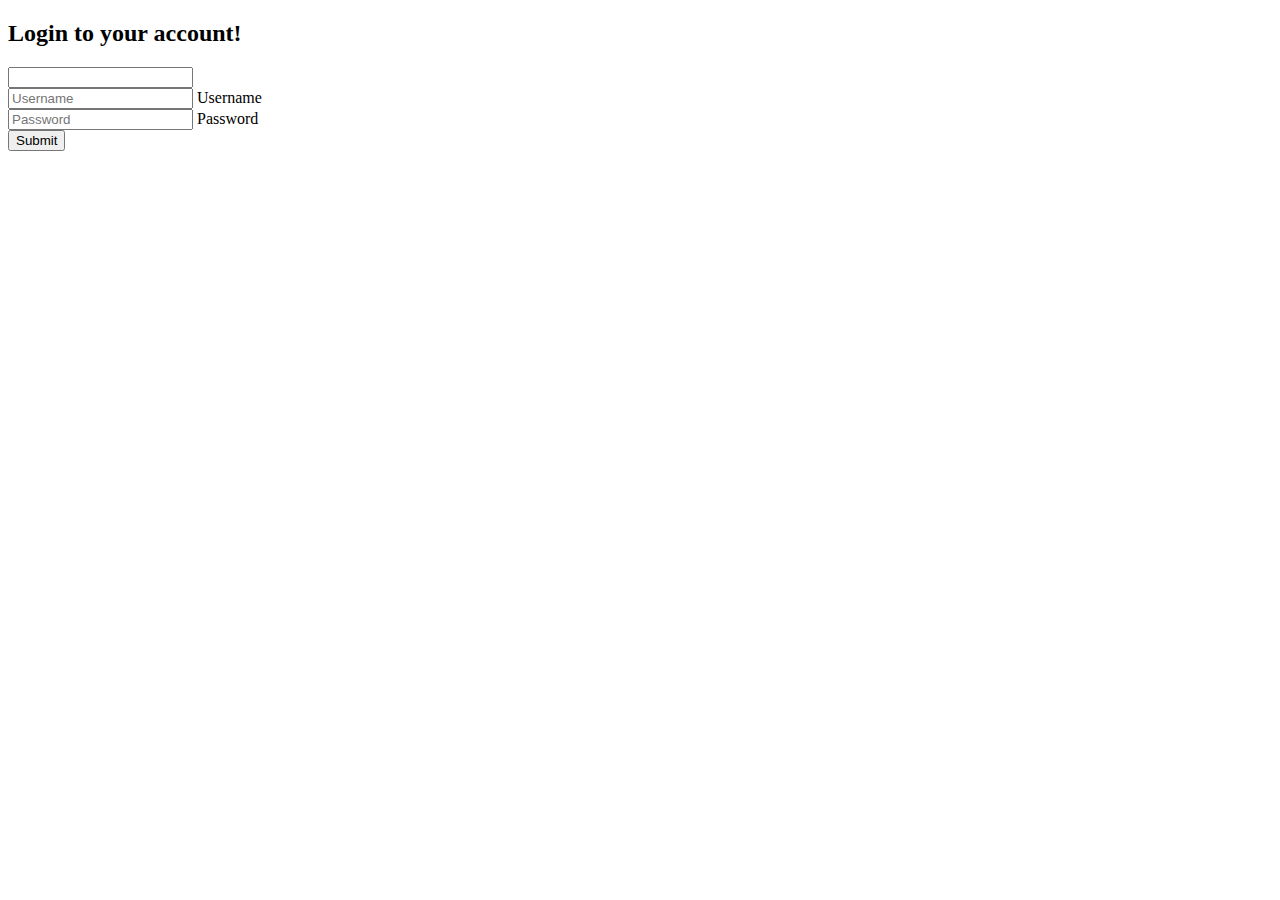
<file: src/main/resources/templates/login.html>
<!DOCTYPE html>
<html lang="en" xmlns:th="https://www.thymeleaf.org">
<head th:replace="fragments/parts :: meta('Login to account!')">
    <title></title>
</head>
<body>
<header th:replace="fragments/parts :: header"></header>

<section class="pt-3 pb-2 container">
    <h2 class="text-center mb-3">Login to your account!</h2>
    <form method="post" th:action="@{/login}" th:object="${user}">
        <label for="id" class="d-none"></label>
        <input type="text" class="d-none" id="id" th:field="*{userId}">
        <!-- JOB POSITION/EMPLOYER -->
        <div class="row g-3 pb-3">
            <div class="form-floating col-md-6">
                <input type="text" class="form-control" id="username" placeholder="Username" th:field="*{username}"
                       name="username">
                <label for="username">Username</label>
            </div>
            <div class="form-floating col-md-6">
                <input type="password" class="form-control" id="password" placeholder="Password" th:field="*{password}"
                       name="password">
                <label for="password">Password</label>
            </div>
        </div>
        <!-- SUBMIT FORM -->
        <div class="col-12 pb-2">
            <button type="submit" class="btn btn-primary text-color-primary bg-color-secondary">Submit</button>
        </div>
    </form>
</section>

<footer th:replace="fragments/parts :: footer"></footer>
</body>
</html>
</file>
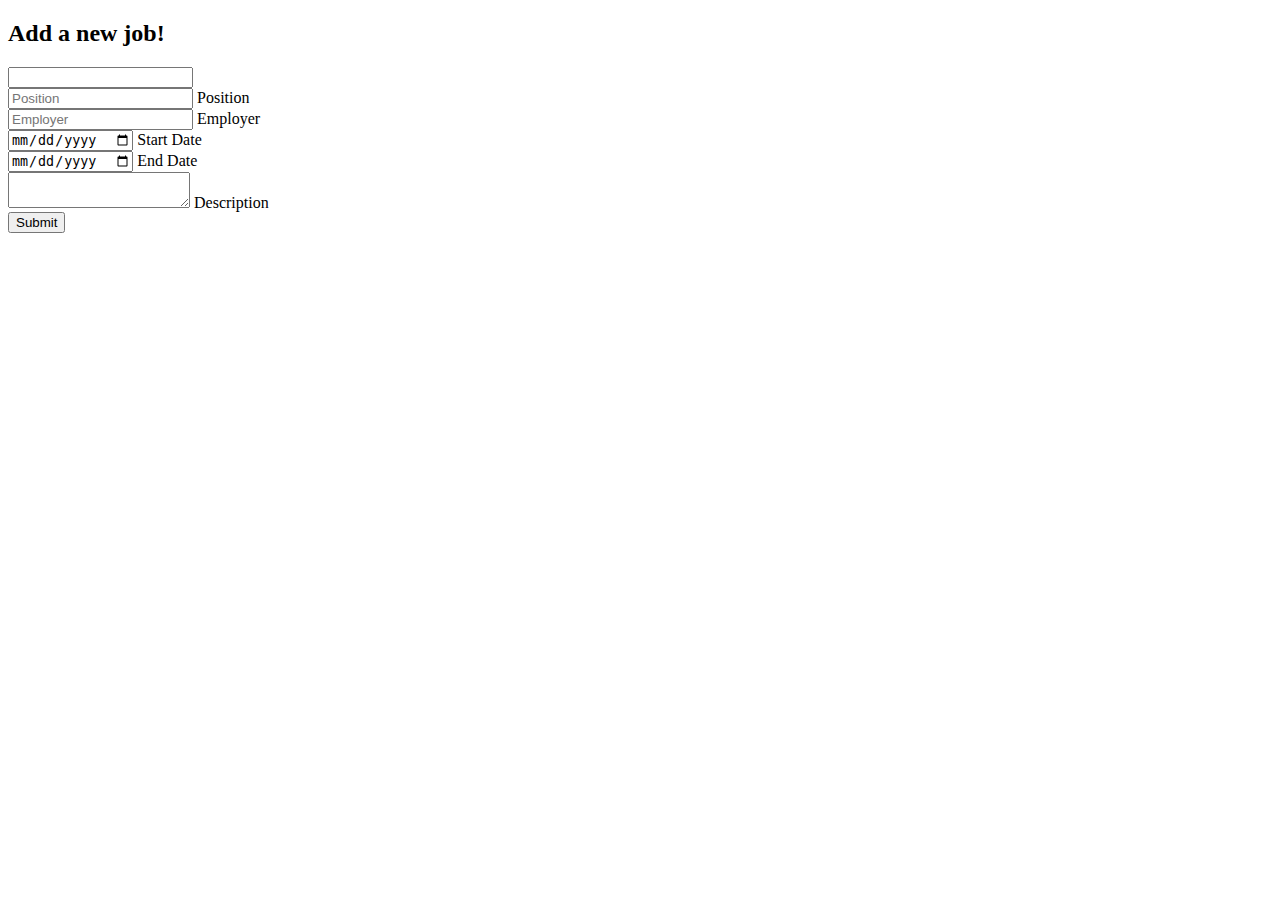
<file: src/main/resources/templates/forms/form.html>
<!DOCTYPE html>
<html lang="en" xmlns:th="https://www.thymeleaf.org">
<head th:replace="fragments/parts :: meta('Add a new job')">
    <title></title>
</head>
<body>
<header th:replace="fragments/parts :: header"></header>

<section class="pt-3 pb-2 container">
    <h2 class="text-center mb-3">Add a new job!</h2>
    <form method="post" th:action="@{/jobs/create}" th:object="${job}">
        <label for="id" class="d-none"></label>
        <input type="text" class="d-none" id="id" th:field="*{jobID}">
        <!-- JOB POSITION/EMPLOYER -->
        <div class="row g-3 pb-3">
            <div class="form-floating col-md-6">
                <input type="text" class="form-control" id="position" placeholder="Position" th:field="*{position}">
                <label for="position">Position</label>
            </div>
            <div class="form-floating col-md-6">
                <input type="text" class="form-control" id="employer" placeholder="Employer" th:field="*{employer}">
                <label for="employer">Employer</label>
            </div>
        </div>
        <!-- START/END DATE -->
        <div class="row g-3 pb-3">
            <div class="form-floating col-md-6">
                <input type="date" class="form-control" id="startDate" placeholder="Start Date" th:field="*{startDate}">
                <label for="startDate">Start Date</label>
            </div>
            <div class="form-floating col-md-6">
                <input type="date" class="form-control" id="endDate" placeholder="End Date" th:field="*{endDate}">
                <label for="endDate">End Date</label>
            </div>
        </div>
        <div class="row g-3 pb-3">
            <div class="form-floating">
                <textarea class="form-control" placeholder="Description" id="description" th:field="*{description}">
                </textarea>
                <label for="description">Description</label>
            </div>
        </div>
        <!-- SUBMIT FORM -->
        <div class="col-12 pb-2">
            <button type="submit" class="btn btn-primary text-color-primary bg-color-secondary">Submit</button>
        </div>
    </form>
</section>

<footer th:replace="fragments/parts :: footer"></footer>
</body>
</html>
</file>
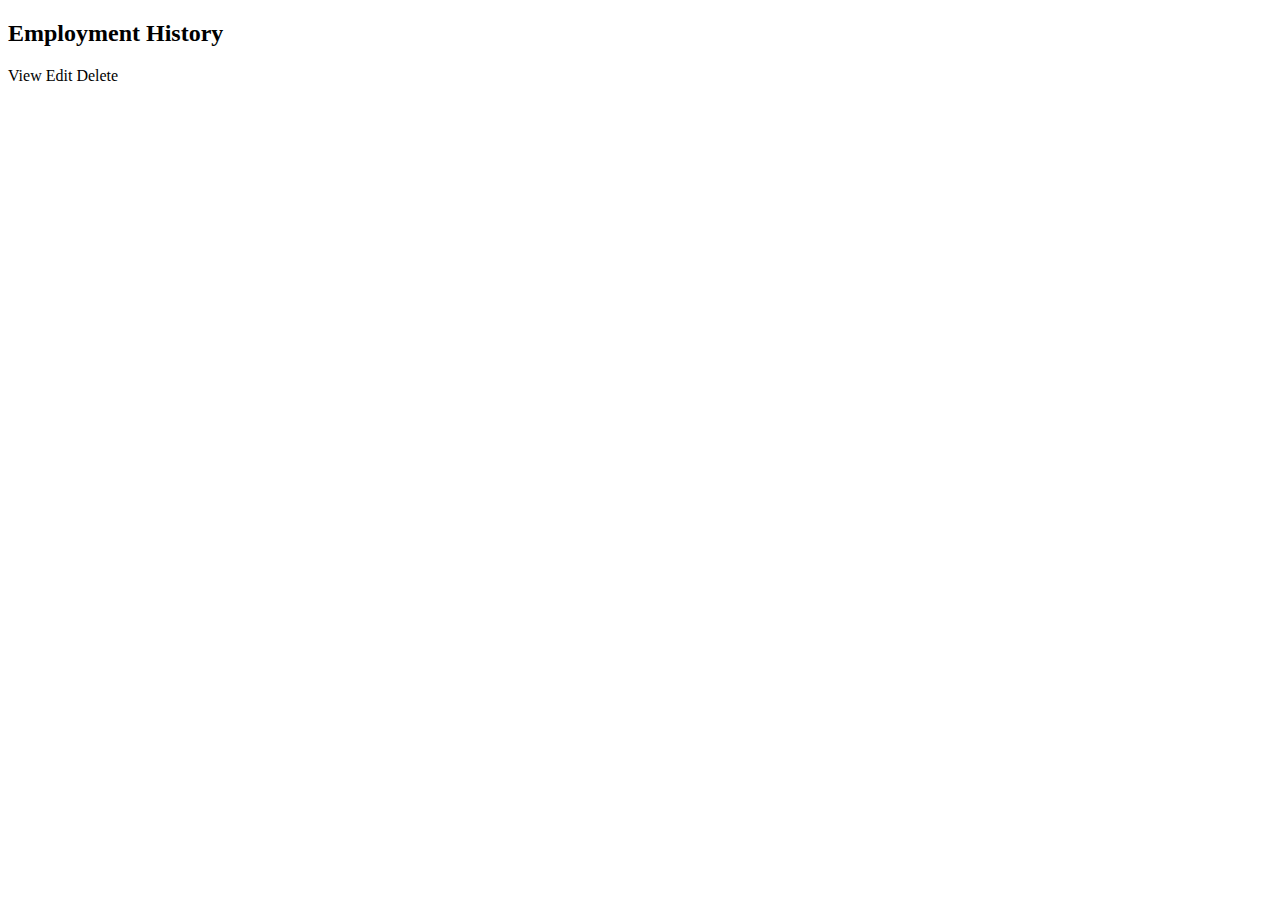
<file: src/main/resources/templates/jobs/summary.html>
<!DOCTYPE html>
<html lang="en" xmlns:th="https://www.thymeleaf.org">
<head th:replace="fragments/parts :: meta('Ryan Hendrickson\'s Jobs')">
    <title></title>
</head>
<body>
<header th:replace="fragments/parts :: header"></header>

<section class="pt-3 pb-2">
    <div class="container">
        <h2 class="text-center">Employment History</h2>
        <div th:each="job : ${jobs}" class="row lead border-top pt-3 pb-2">
            <div class="col-md mx-auto text-center">
                <h3 th:text="${job.getPosition}"></h3>
                <p th:text="${job.employer}"></p>
                <p th:text="'Start Date: ' + ${job.startDate}"></p>
                <p th:text="'End Date: ' + ${job.endDate}"></p>
            </div>
            <div class="col-md-5 mx-auto">
                <p th:text="${job.description}"></p>
            </div>
            <div class="col-md-1 mx-auto d-flex flex-md-column justify-content-around">
                <a th:href="@{one+'/'+${job.jobID}}">View</a>
                <a th:href="@{edit+'/'+${job.jobID}}">Edit</a>
                <a th:href="@{delete+'/'+${job.jobID}}">Delete</a>
            </div>
        </div>
    </div>
</section>

<footer th:replace="fragments/parts :: footer"></footer>
</body>
</html>
</file>
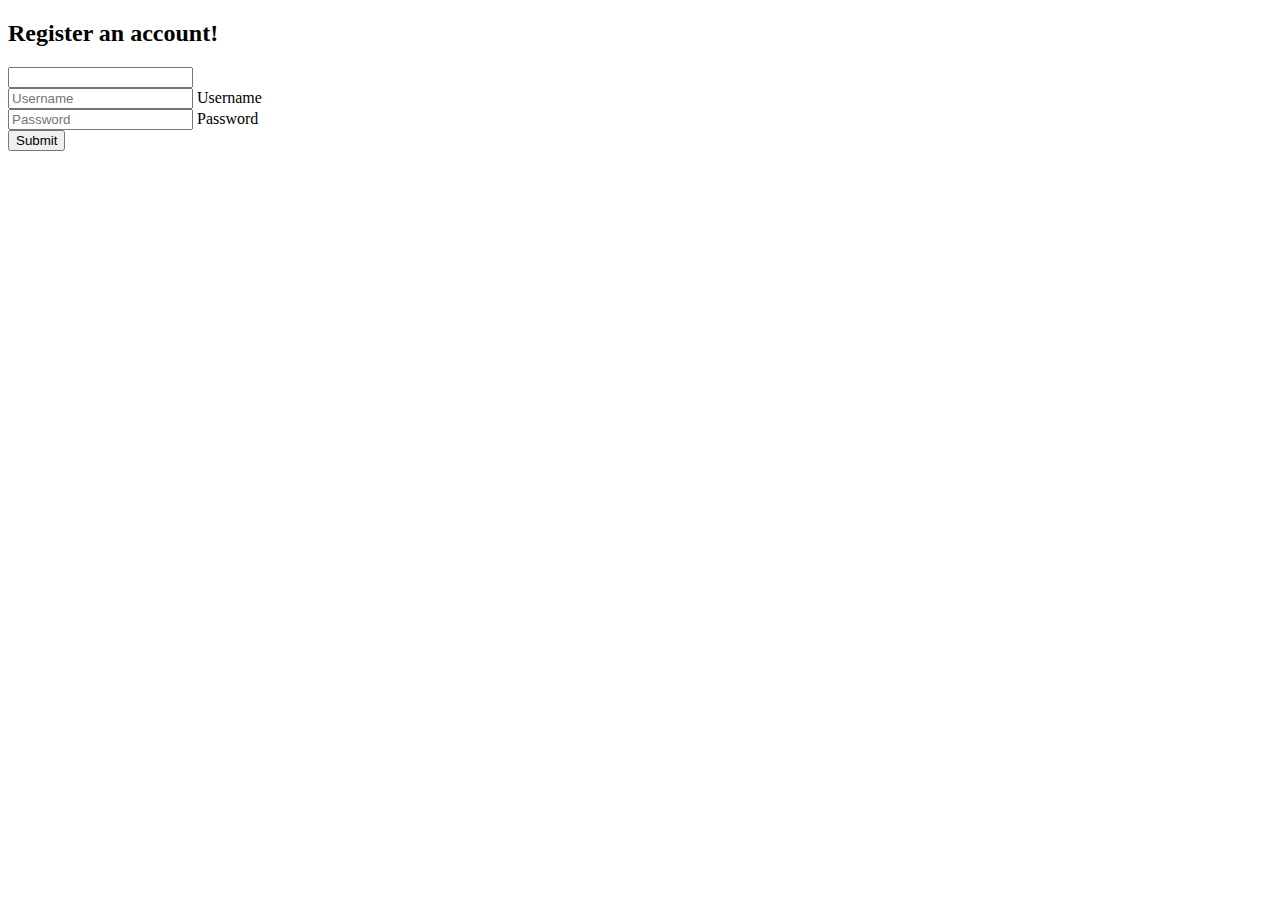
<file: src/main/resources/templates/users/register.html>
<!DOCTYPE html>
<html lang="en" xmlns:th="https://www.thymeleaf.org">
<head th:replace="fragments/parts :: meta('Add a new job')">
    <title></title>
</head>
<body>
<header th:replace="fragments/parts :: header"></header>

<section class="pt-3 pb-2 container">
    <h2 class="text-center mb-3">Register an account!</h2>
    <form method="post" th:action="@{/users/register}" th:object="${user}">
        <label for="id" class="d-none"></label>
        <input type="text" class="d-none" id="id" th:field="*{userId}">
        <!-- JOB POSITION/EMPLOYER -->
        <div class="row g-3 pb-3">
            <div class="form-floating col-md-6">
                <input type="text" class="form-control" id="username" placeholder="Username" th:field="*{username}"
                       name="username">
                <label for="username">Username</label>
            </div>
            <div class="form-floating col-md-6">
                <input type="password" class="form-control" id="password" placeholder="Password" th:field="*{password}"
                       name="password">
                <label for="password">Password</label>
            </div>
        </div>
        <!-- SUBMIT FORM -->
        <div class="col-12 pb-2">
            <button type="submit" class="btn btn-primary text-color-primary bg-color-secondary">Submit</button>
        </div>
    </form>
</section>

<footer th:replace="fragments/parts :: footer"></footer>
</body>
</html>
</file>
